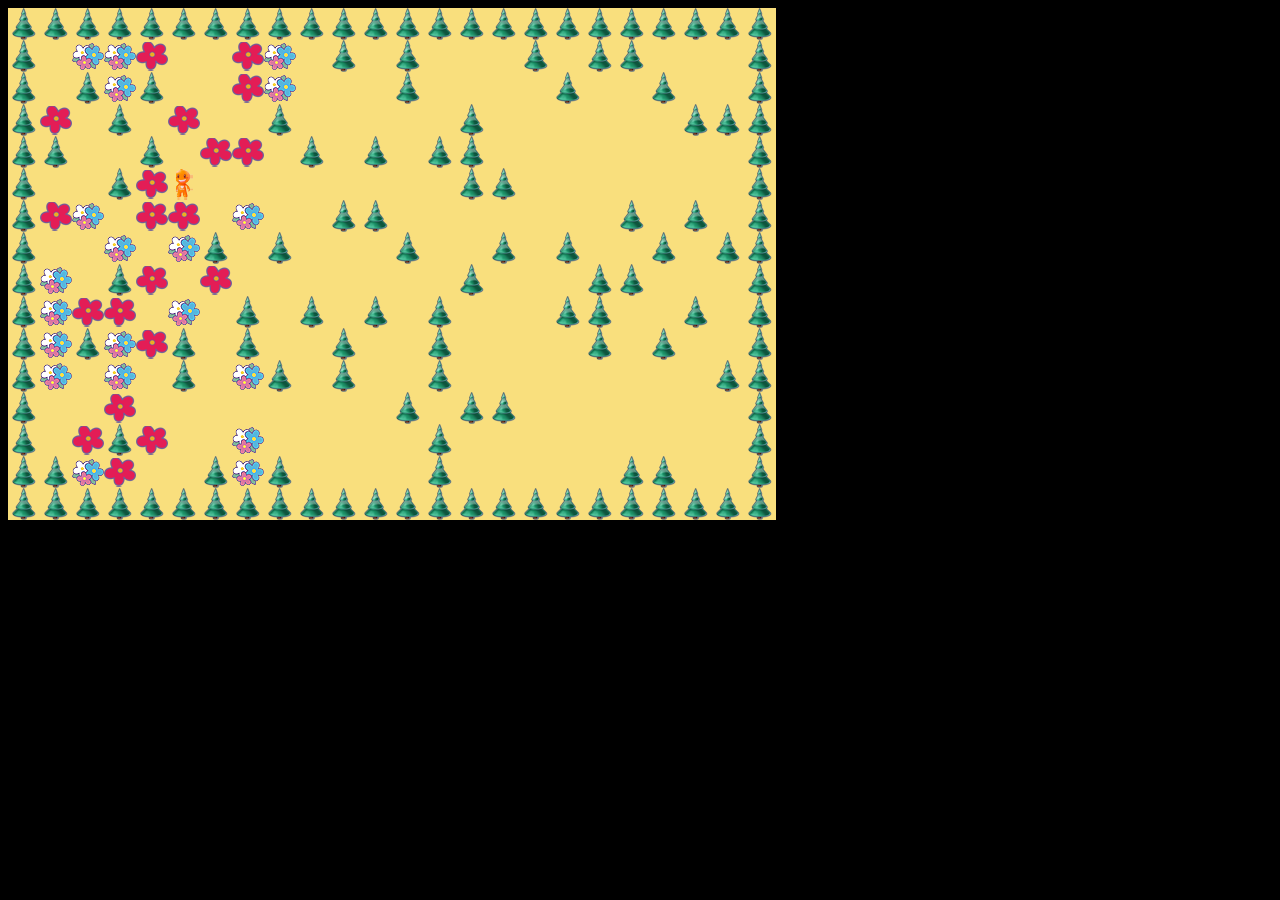
<file: index.html>
<!DOCTYPE html>
<html>
<head>
    <title>taobao flowers</title>
    <script src="lib/crafty.js"></script>

    <script src="src/component/grid.js"></script>
    <script src="src/component/actor.js"></script>
    <script src="src/component/bush.js"></script>
    <script src="src/component/tree.js"></script>
    <script src="src/component/flower.js"></script>
    <script src="src/component/flowers.js"></script>
    <script src="src/component/playercharacter.js"></script>

    <script src="src/scene/loading.js"></script>
    <script src="src/scene/game.js"></script>
    <script src="src/scene/victory.js"></script>
    <script src="src/scene/dialog.js"></script>

    <script src="src/game.js"></script>
    <script>
        window.addEventListener('load', Game.start);
    </script>
    <style>
        body{
            background: black;
            text-align: center;
        }
        canvas{
            margin: 0 auto;
        }
    </style>
</head>
<body>
</body>
</html>
</file>
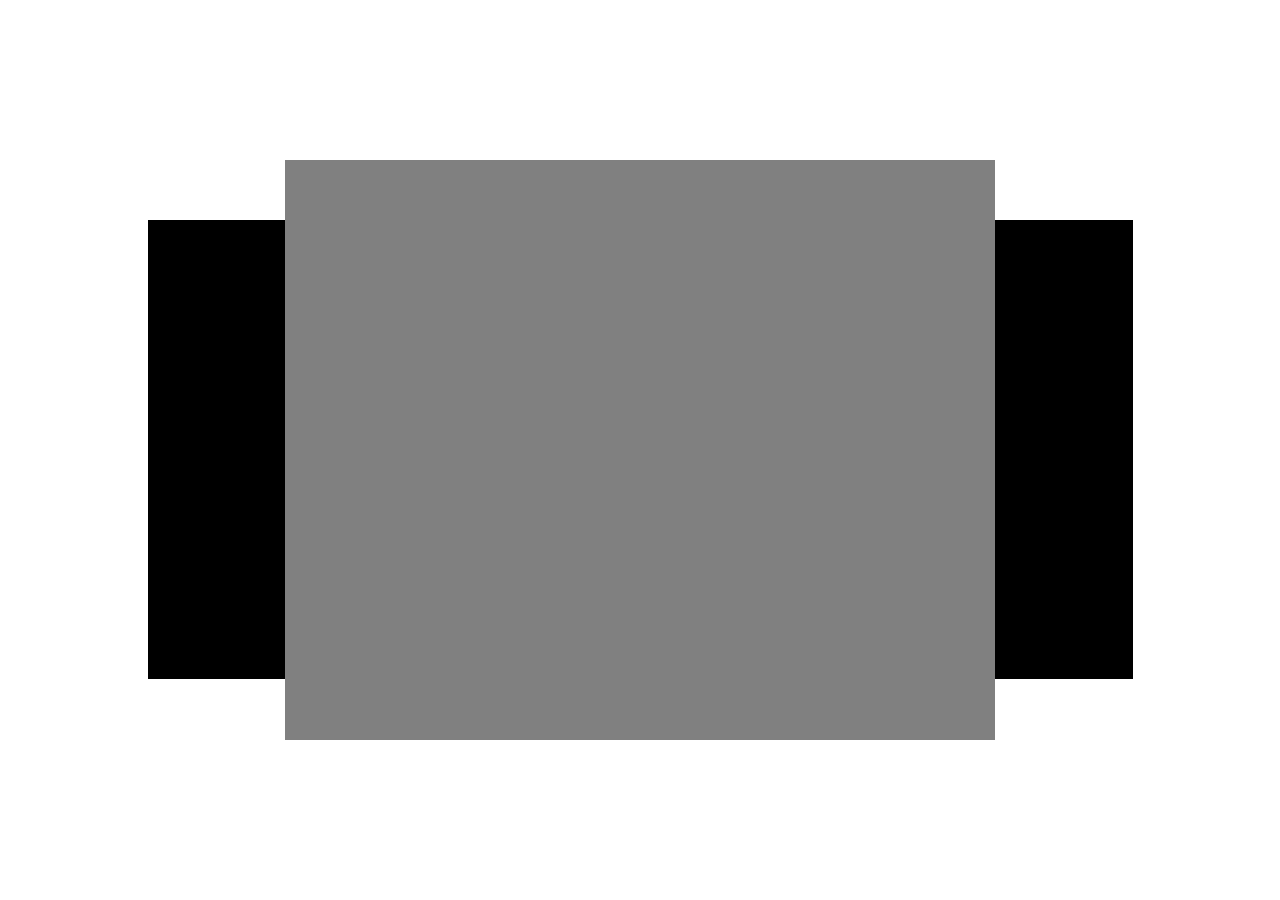
<file: index_v2.html>
<!DOCTYPE html>
<html>
<head>
    <title>taobao flowers</title>
    <script src="http://assets.spmjs.org/seajs/seajs/2.1.1/sea.js"></script>
    <link href="assets/css/bootstrap.min.css" rel="stylesheet" />
    <link href="assets/css/taobaoer.css" rel="stylesheet" />
</head>
<body>
<div id="outer_background" class="outer_fixed"></div>
<div id="inner_background" class="viewport_fixed"></div>
<div id="wrapper" class="viewport_fixed"></div>
<script>
/**
 * Taobaoer Game FrameWork
 *
 * initliaze
 */

seajs.config({
    base: './',
    preload: ['lib/seajs-text-debug'],
    paths: {
        collections: 'app/collections',
        models: 'app/models'
    },
    alias: {
        jquery: 'lib/jquery-2.0.3.cmd.js',
        crafty: 'lib/crafty.js',
        backbone: 'lib/backbone.cmd.js',
        underscore: 'lib/underscore.cmd.js',
        router: 'app/router'
    },
    map: [
        [/(\/[a-z]\.\w+\.js)$/, '$1?zzz']
    ]
    
});

seajs.use('./app/app.js', function(app){
    app.initialize();
});
</script>
</body>

</html>
</file>
<file: assets/css/taobaoer.css>
html, body {
    width: 100%;
    height: 100%;
}
#outer_background {
    background: black;
    width: 985px;
    height: 459px;
}
.outer_fixed {
    position: fixed;
    left: 50%;
    top: 50%;
    margin-left: -492px;
    margin-top: -230px;
}
.outer_absolute {
    position: absolute;
    left: 50%;
    top: 50%;
    margin-left: -492px;
    margin-top: -230px;
}

#cr-stage, #wrapper, #inner_background {
    width: 710px;
    height: 580px;
}

#inner_background {
    z-index: 0;
    background: gray;
}

#cr-stage {
    z-index: 1;
}

#wrapper {
    z-index: 2;
}
.viewport_fixed {
    position: fixed;
    top: 50%;
    left: 50%;
    margin-left: -355px;
    margin-top: -290px;
}
</file>
